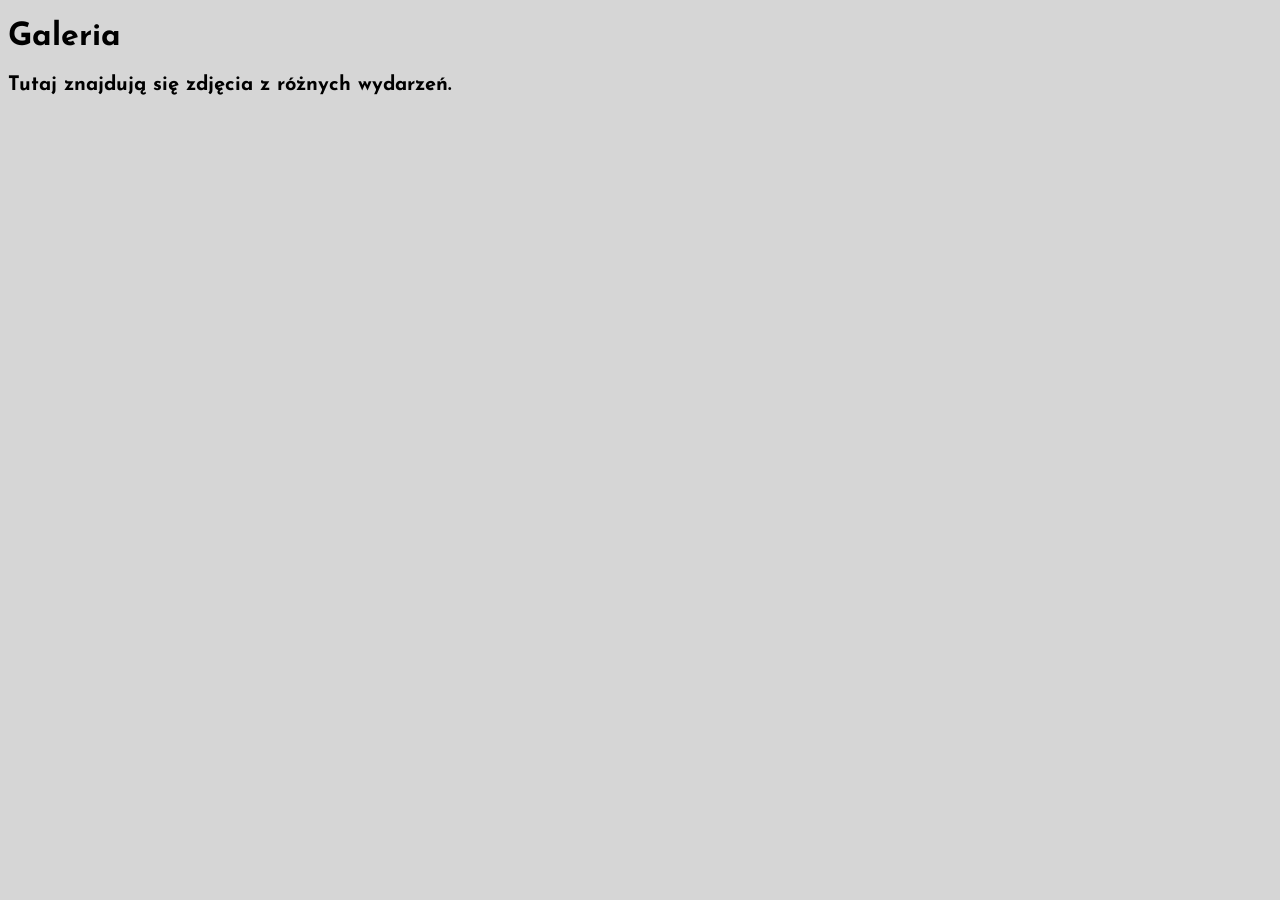
<file: galeria.html>
<!DOCTYPE html>
<html>
<head>
    <title>Informacje</title>
    <link href='https://fonts.googleapis.com/css?family=Josefin Sans' rel='stylesheet'> 
    <meta charset="UTF-8">
    <link rel="stylesheet" href="style.css">
</head>
<body>
    <h1>Galeria</h1>
    <p>Tutaj znajdują się zdjęcia z różnych wydarzeń.</p>
</body>
</html>
</file>
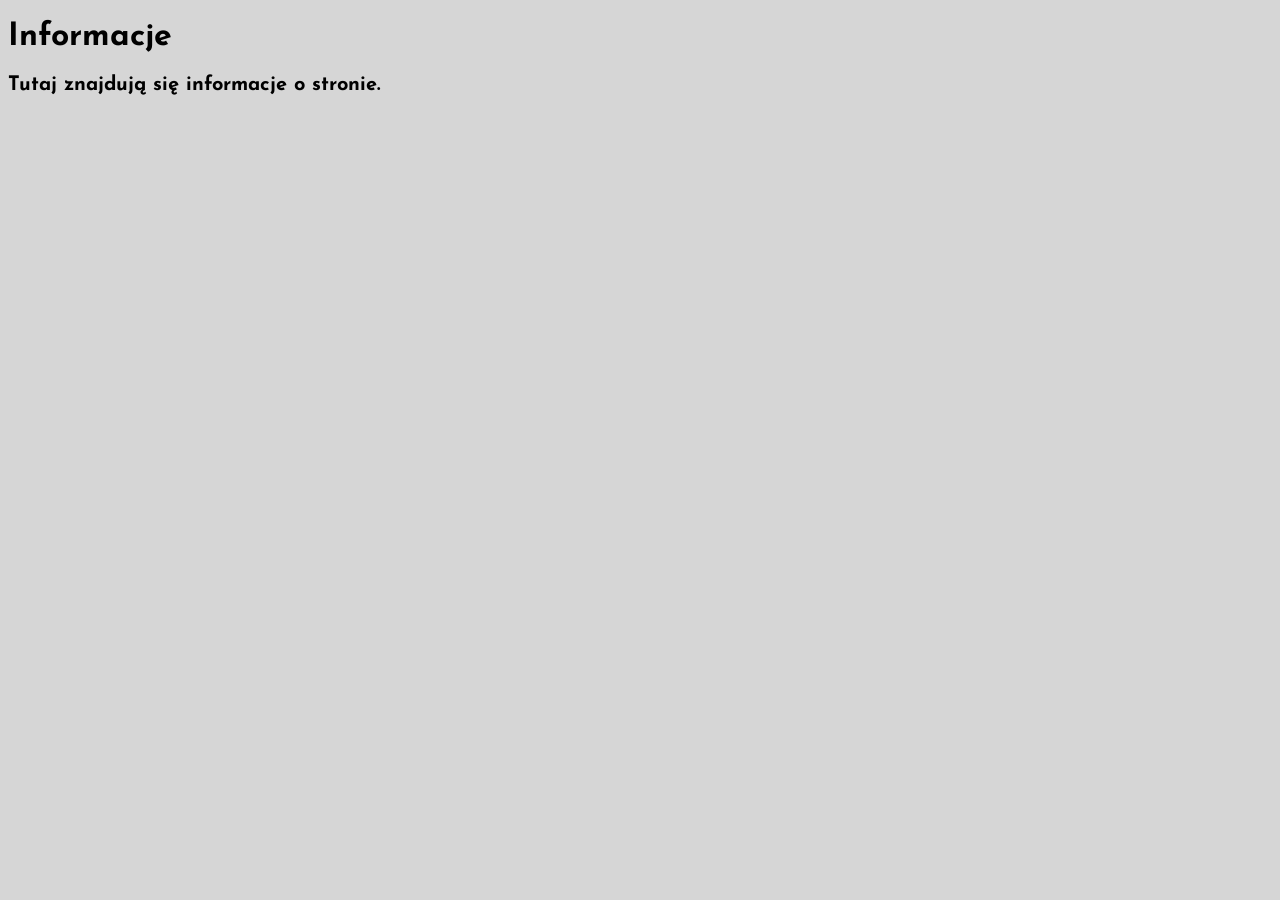
<file: informacje.html>
<!DOCTYPE html>
<html>
<head>
    <title>Informacje</title>
    <link href='https://fonts.googleapis.com/css?family=Josefin Sans' rel='stylesheet'> 
    <meta charset="UTF-8">
    <link rel="stylesheet" href="style.css">
</head>
<body>
    <h1>Informacje</h1>
    <p>Tutaj znajdują się informacje o stronie.</p>
</body>
</html>
</file>
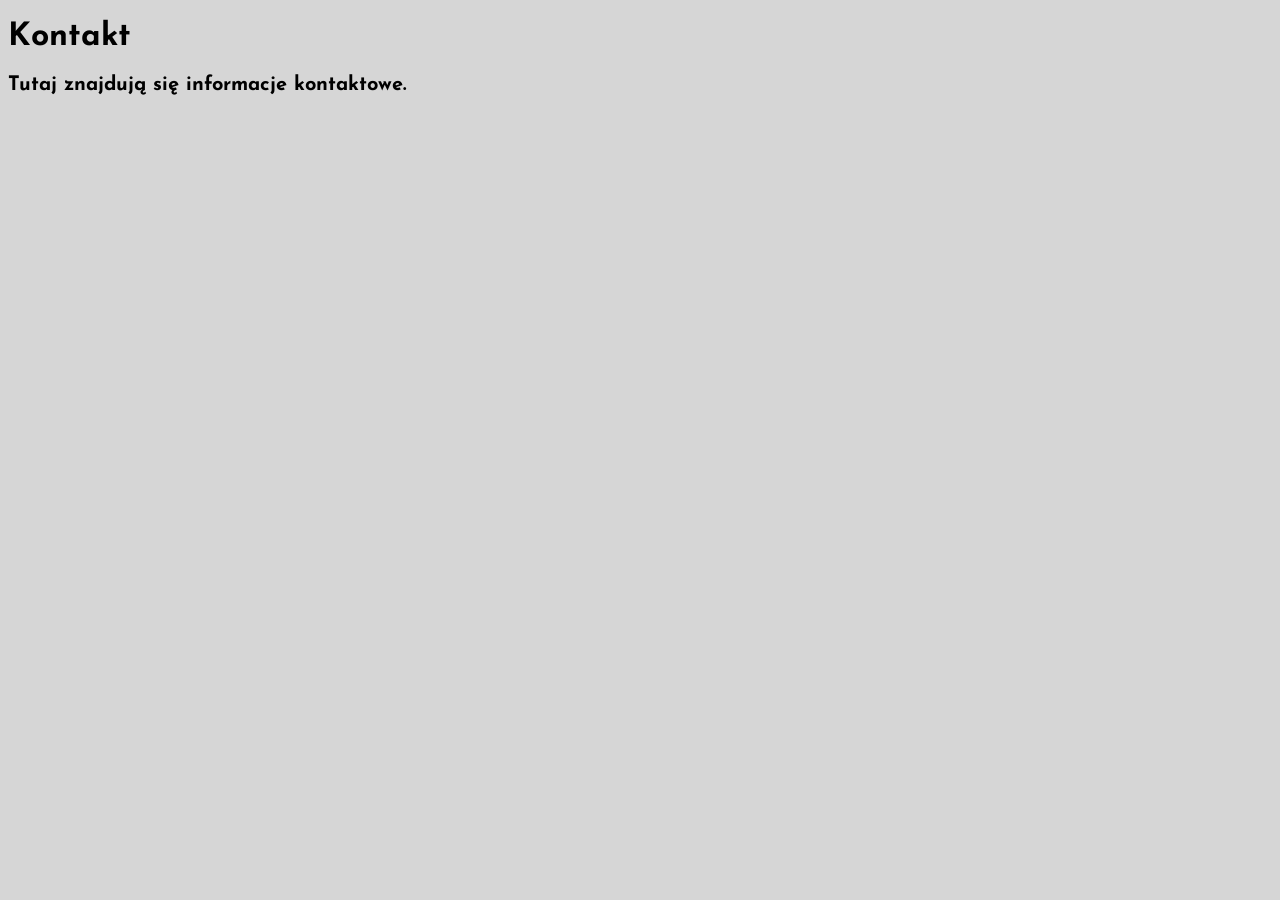
<file: kontakt.html>
<!DOCTYPE html>
<html>
<head>
    <title>Kontakt</title>
    <link href='https://fonts.googleapis.com/css?family=Josefin Sans' rel='stylesheet'> 
    <meta charset="UTF-8">
    <link rel="stylesheet" href="style.css">
</head>
<body>
    <h1>Kontakt</h1>
    <p>Tutaj znajdują się informacje kontaktowe.</p>
</body>
</html>
</file>
<file: style.css>
body{
    background-color: #D6D6D6;
}

h1{
    font-family: 'Josefin Sans', sans-serif;
    font-size: 32px;
    font-weight: bold;

}
p{
    font-family: 'Josefin Sans', sans-serif;
    font-size: 20px;
    font-weight: bold;
}
</file>
